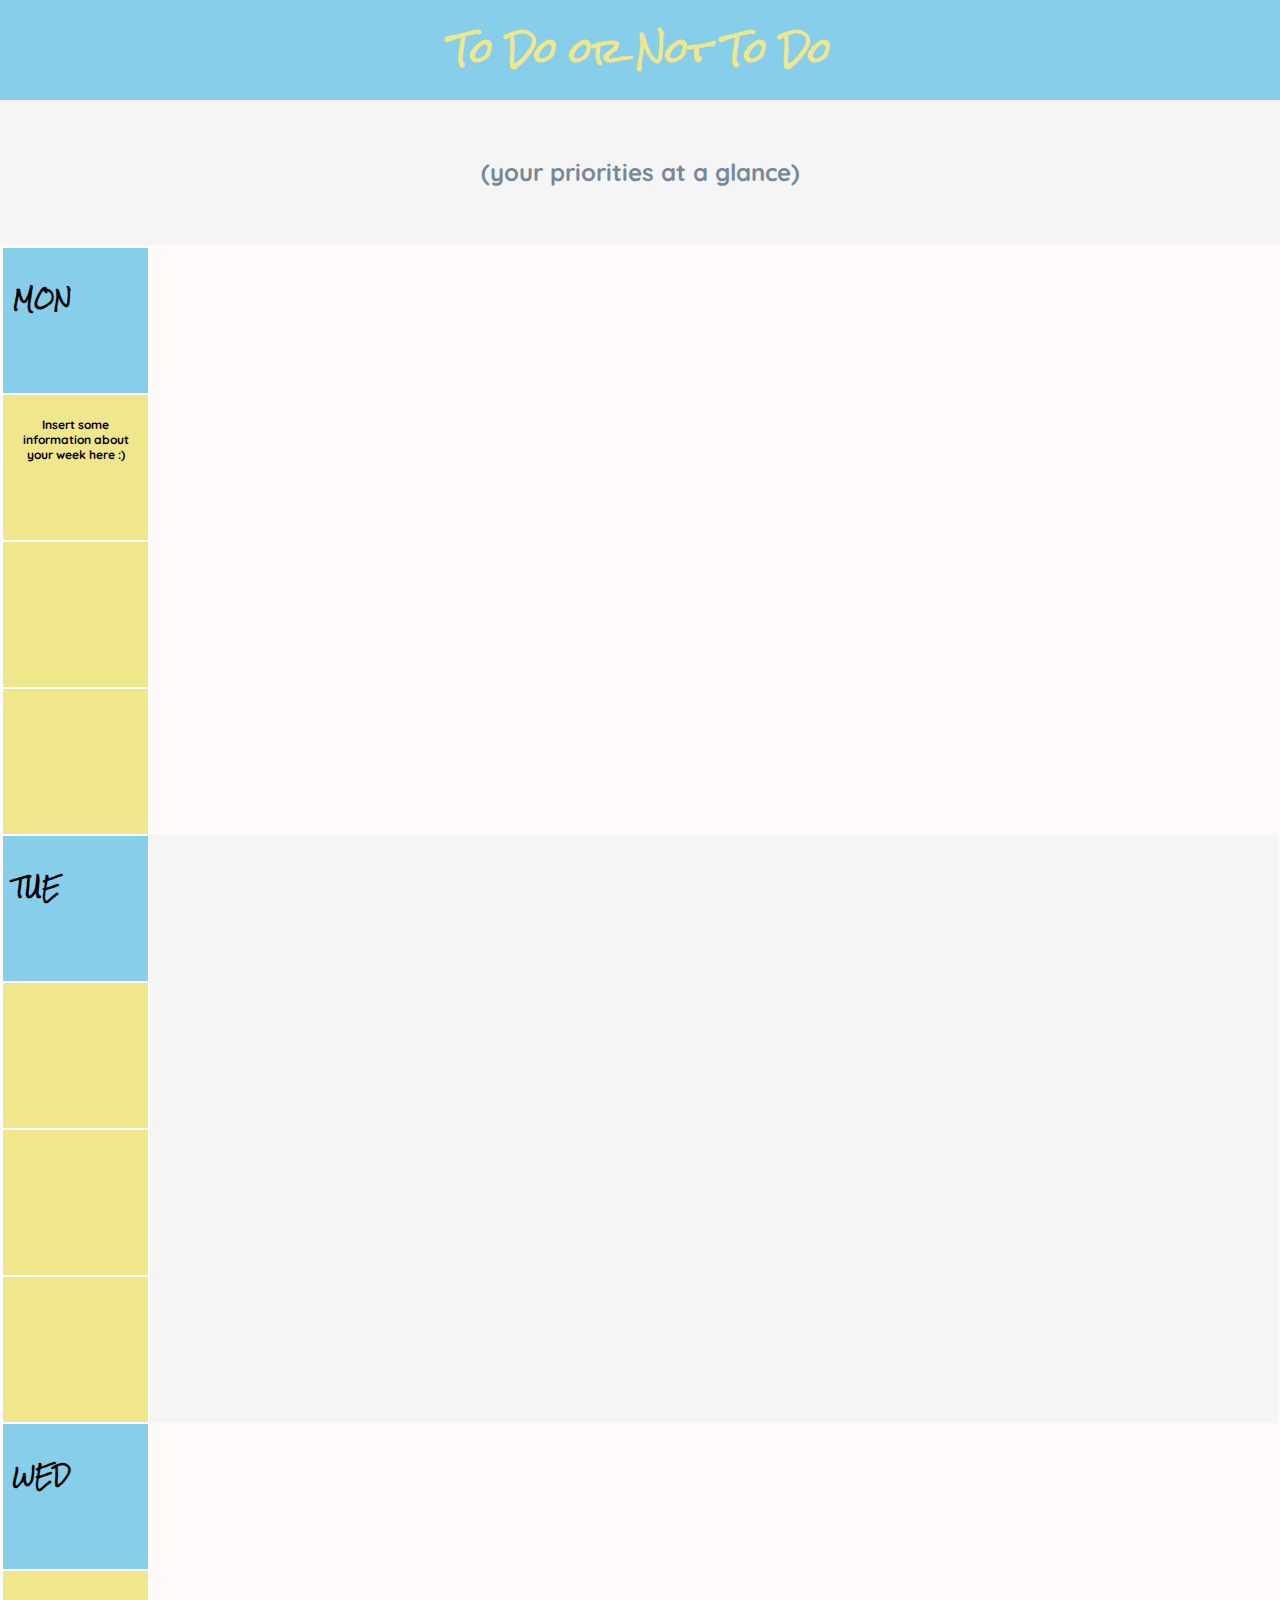
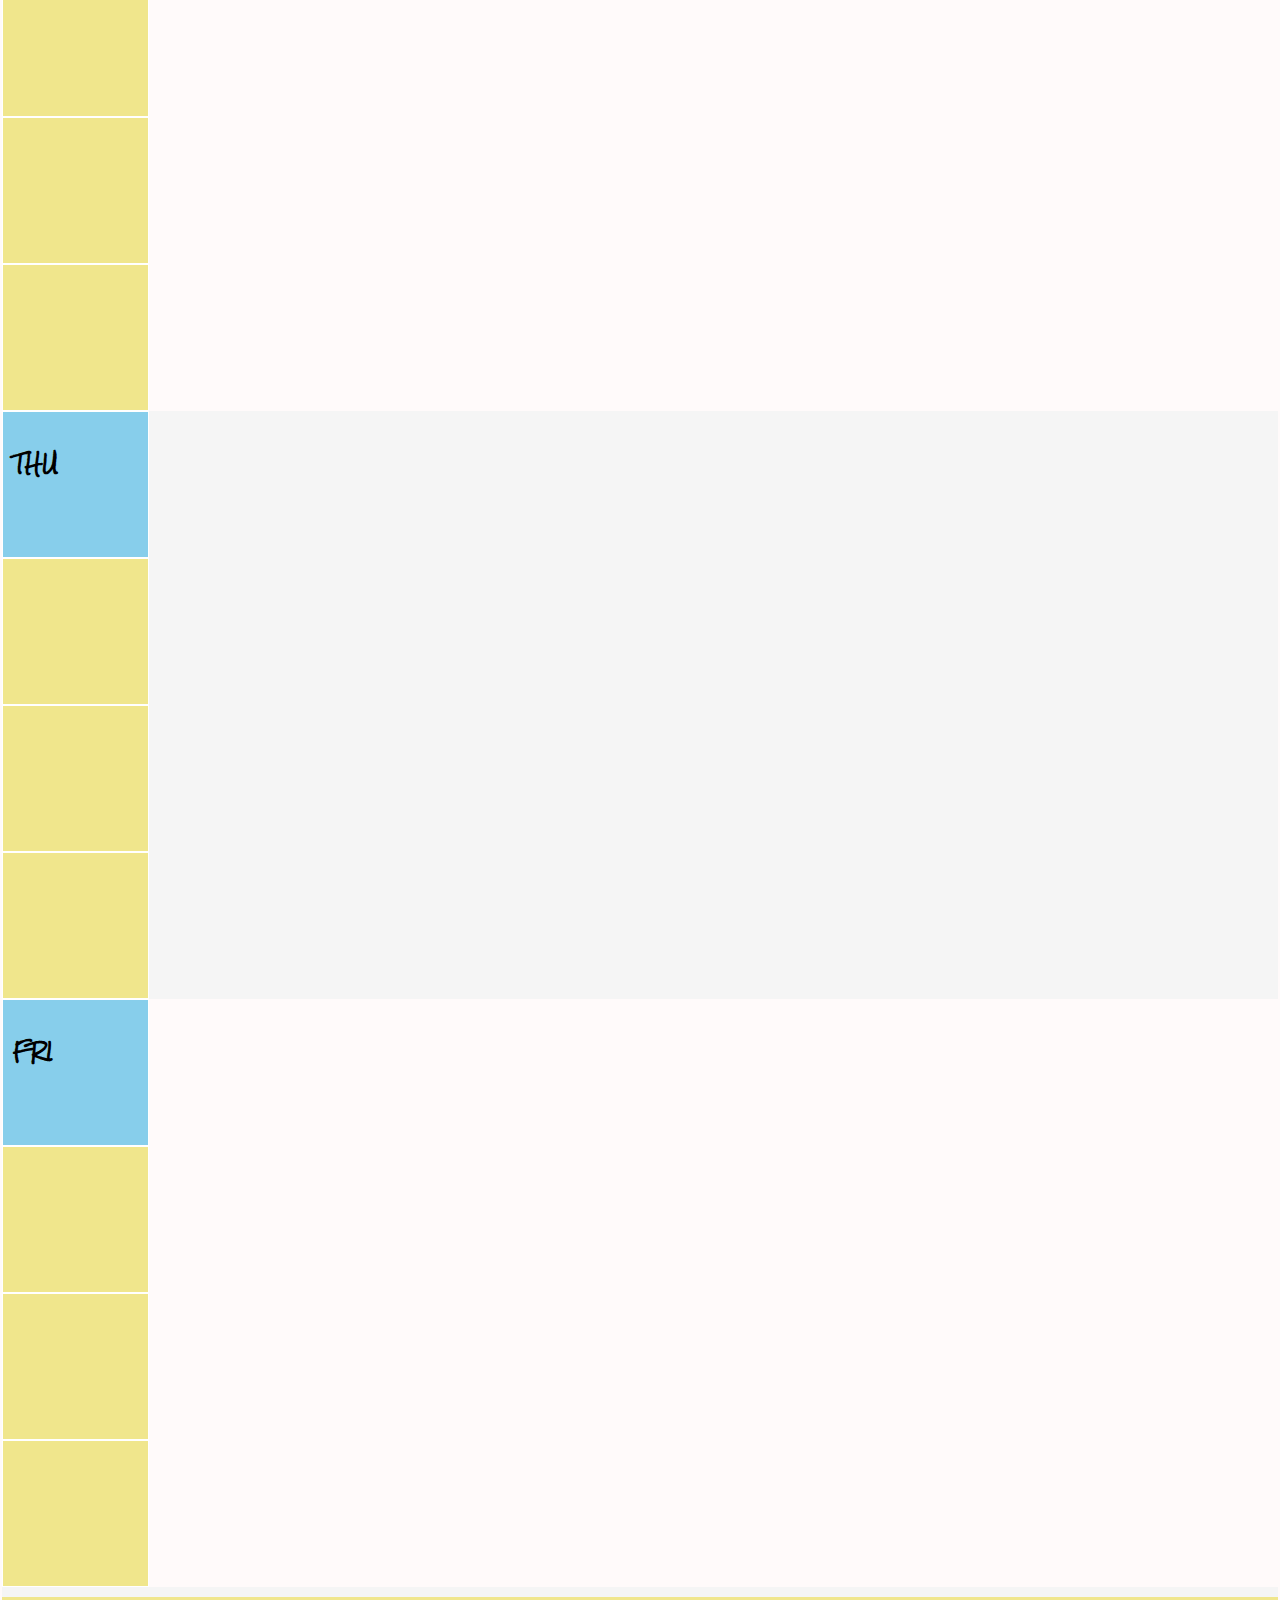
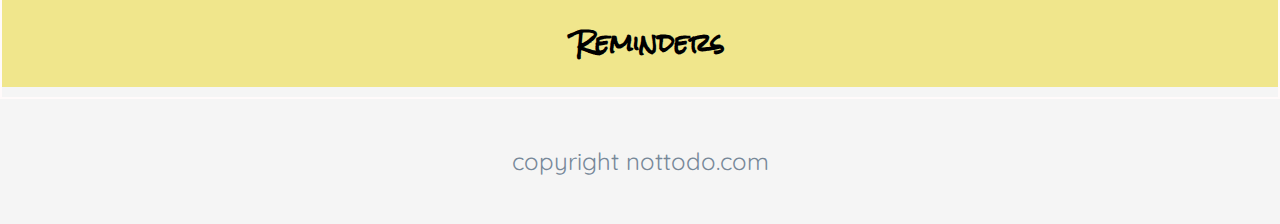
<file: 02/index.html>
<!--
    author: 'Codecademy',
    subject: 'Flexbox',
    technology: ['HTML5', 'CSS3'],
    description: 'In this project, you will follow step-by-step instructions to fix a to-do web app. All of the HTML and most of the CSS is intact, however, a few Flexbox values are missing.' -->
    <!DOCTYPE html>
    <html>
    
    <head>
      <title>To Do App</title>
      <link href="https://fonts.googleapis.com/css?family=Quicksand" rel="stylesheet">
      <link href="https://fonts.googleapis.com/css?family=Rock+Salt" rel="stylesheet">
      <link rel="stylesheet" href="style.css">
    </head>
    <body>
    
      <!-- Header -->
    
      <div id="header">
        <h1>To Do or Not To Do</h1>
        <h2 class="tagline">(your priorities at a glance)</h2>
      </div>
    
      <!-- App Container -->
    
      <div class="container">
    
        <!-- To Do Section -->
    
        <div class="week">
          <div class="row secondary-background">
            <div class="day square">                   <h3>MON</h3></div>
            <div class="task square">
              <p> Insert some information about your week here :) </p>
            </div>
            <div class="task square"></div>
            <div class="task square"></div>
          </div>
          <div class="row">
            <div class="day square">                    <h3>TUE</h3></div>
            <div class="task square"></div>
            <div class="task square"></div>
            <div class="task square"></div>
          </div>
          <div class="row secondary-background">
            <div class="day square">                    <h3>WED</h3></div>
            <div class="task square"></div>
            <div class="task square"></div>
            <div class="task square"></div>
          </div>
          <div class="row">
            <div class="day square"><h3>THU</h3></div>
            <div class="task square"></div>
            <div class="task square"></div>
            <div class="task square"></div>
          </div>
          <div class="row secondary-background">
            <div class="day square"><h3>FRI</h3></div>
            <div class="task square"></div>
            <div class="task square"></div>
            <div class="task square"></div>
          </div>
        </div>
    
        <!-- Reminders Section -->
    
        <div class="reminders">
          <h3>Reminders</h3>
        </div>
      </div>
    
      <!-- Footer -->
    
      <footer>
        <span class="tagline">copyright nottodo.com</span>
      </footer>
    </body>
    </html>
</file>
<file: 02/style.css>
/* Universal Styles */

body {
    margin: 0px;
    background-color: WhiteSmoke;
    font-family: 'Rock Salt', cursive;
    text-align: center;
  }
  
  .secondary-background {
    background-color: Snow;
  }
  
  .tagline {
    font-family: 'Quicksand', sans-serif;
    color: LightSlateGrey;
    line-height: 125px;
  }
  
  /* Header */
  
  h1 {
    margin: 0;
    background-color: SkyBlue;
    line-height: 100px;
    color: Khaki;
  }
  
  h2 {
    margin: 10px;
  }
  
  .container {
    border: 2px solid Snow;
  }
  
  
  .week {
  }
  
  .row {
    min-height: 200px;
  }
  
  .square {
    display: flex;
    width: 125px;
    height: 125px;
    padding: 10px;
  }
  
  .day.square {
    background-color: SkyBlue;
    border: 1px solid white;
  }
  
  .task.square {
    background-color: Khaki;
    border: 1px solid white;
  }
  
  .task p {
    font-family: 'Quicksand', sans-serif;
    font-weight: 700;
    font-size: 12px;
  }
  
  .reminders {
    background-color: Khaki;
  }
  
  .reminders h3 {
    width: 100%;
    margin: 10px;
    color: black;
    line-height: 90px;
    font-size: 24px;
  }
  
  /* Footer */
  
  footer {
    font-size: 24px;
  }
</file>
